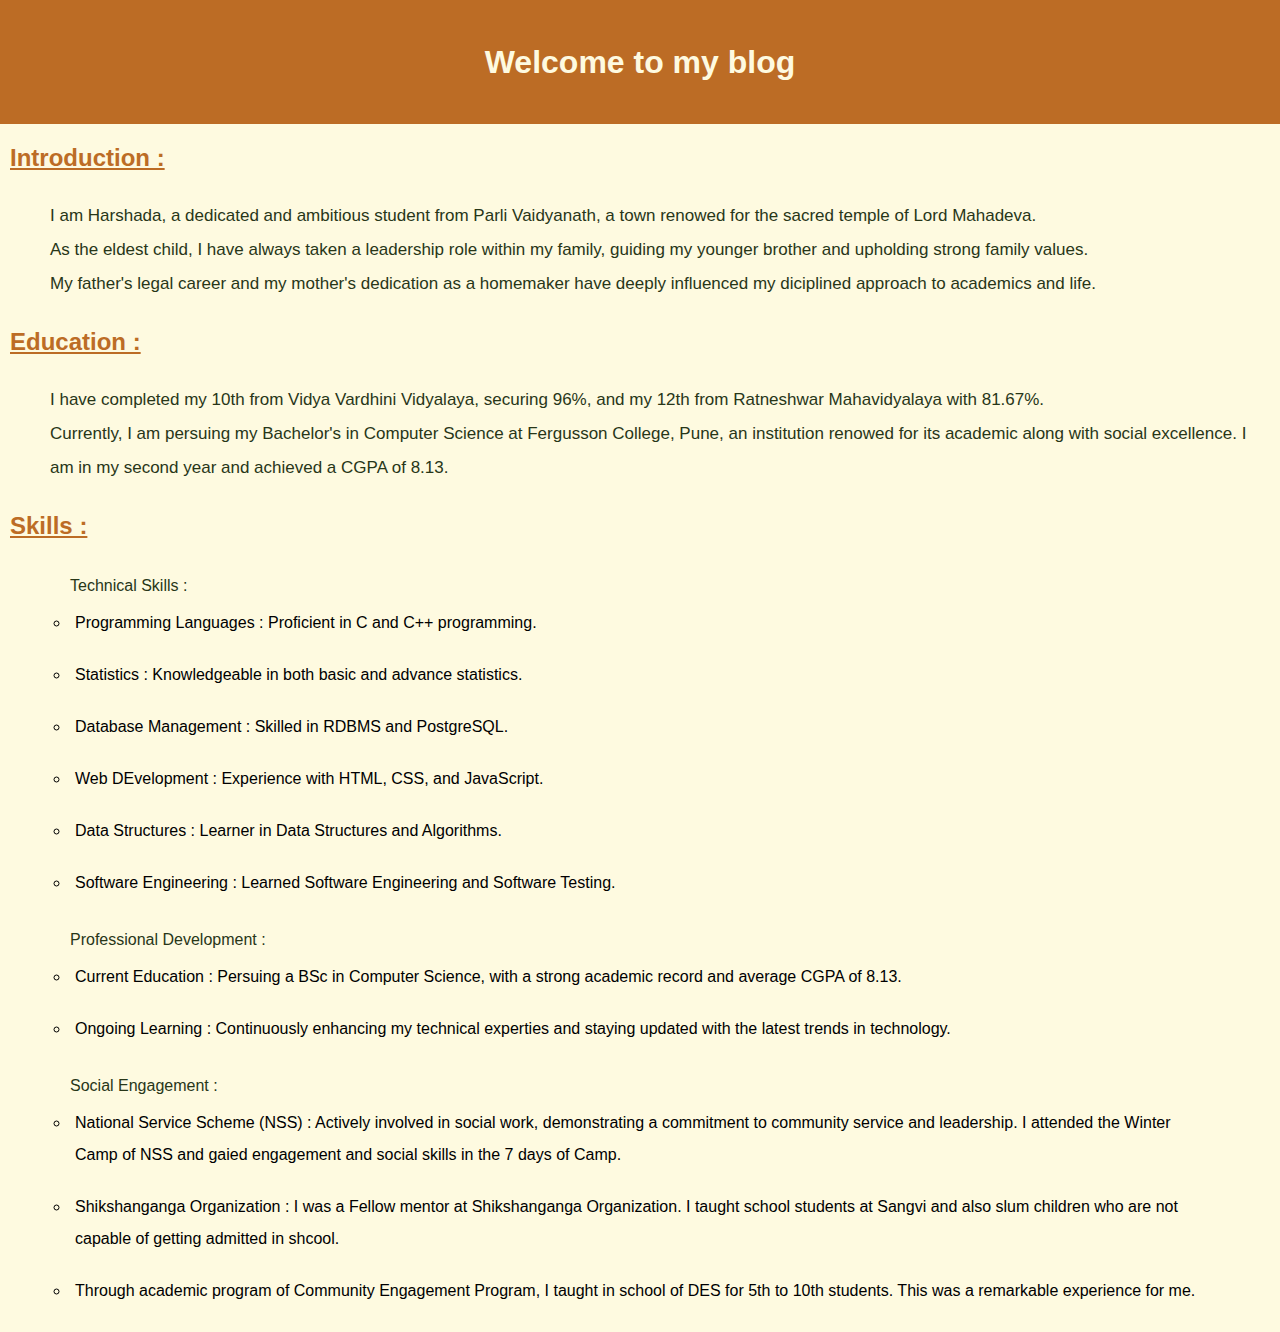
<file: my portfolio/portfolio.html>
<!DOCTYPE html>
<html lang="en">
  <head>
    <meta charset="UTF-8" />
    <meta name="viewport" content="width=device-width, initial-scale=1.0" />
    <title>My Portfolio</title>
    <link rel="stylesheet" href="portfolio.css">
  </head>
  <body>
    <h1>Welcome to my blog</h1>
    <h2>Introduction :</h2>
    <p class="intro">
      I am Harshada, a dedicated and ambitious student from Parli Vaidyanath, a
      town renowed for the sacred temple of Lord Mahadeva. <br />As the eldest
      child, I have always taken a leadership role within my family, guiding my
      younger brother and upholding strong family values. <br />My father's
      legal career and my mother's dedication as a homemaker have deeply
      influenced my diciplined approach to academics and life.
    </p>
    <h2>Education :</h2>
    <p class="education">
      I have completed my 10th from Vidya Vardhini Vidyalaya, securing 96%, and
      my 12th from Ratneshwar Mahavidyalaya with 81.67%. <br />Currently, I am persuing my
      Bachelor's in Computer Science at Fergusson College, Pune, an institution
      renowed for its academic along with social excellence. I am in my second
      year and achieved a CGPA of 8.13.
    </p>
    <h2>Skills :</h2>
    <div class="skills">
        <ul> Technical Skills :
            <li>Programming Languages : Proficient in C and C++ programming.</li>
            <li>Statistics : Knowledgeable in both basic and advance statistics.</li>
            <li>Database Management : Skilled in RDBMS and PostgreSQL.</li>
            <li>Web DEvelopment : Experience with HTML, CSS, and JavaScript.</li>
            <li>Data Structures : Learner in Data Structures and Algorithms.</li>
            <li>Software Engineering : Learned Software Engineering and Software Testing.</li>
        </ul>
        <ul>Professional Development :
            <li>Current Education : Persuing a BSc in Computer Science, with a
                strong academic record and average CGPA of 8.13.</li>
            <li>Ongoing Learning : Continuously enhancing my technical experties 
                and staying updated with the latest trends in technology.</li>
        </ul>
        <ul>Social Engagement :
            <li>National Service Scheme (NSS) : Actively involved in social 
              work, demonstrating a commitment to community service and leadership. I attended the Winter Camp
              of NSS and gaied engagement and social skills in the 7 days of Camp.
            </li>
            <li>Shikshanganga Organization : I was a Fellow mentor at Shikshanganga Organization.
              I taught school students at Sangvi and also slum children who are not capable of getting admitted in shcool. 
            </li>
            <li>Through academic program of Community Engagement Program, I taught in school of DES for 5th to 10th students.
              This was a remarkable experience for me.
            </li>
        </ul>
      </div>
    
  </body>
</html>
</file>
<file: my portfolio/portfolio.css>
body {
    margin: 0;
    padding: 0;
    font-family:Arial, Helvetica, sans-serif;
    line-height: 2;
    background-color: #fefae0;
    color: #283618;
}

h1 {
    background-color: #bc6c25;
    color: #fefae0;
    margin: 0;
    padding: 30px;
    text-align: center;
}

h2 {
    color: #bc6c25;
    text-decoration:underline;
    margin: 10px;
}

p {
    margin-left: 50px;
    margin-right: 30px;
    font-size: 17px;
}

.skills {
    margin-left: 30px;
    margin-right: 30px;
    
}
.skills ul {
    list-style-type:circle;
    padding: 0;
    margin: 20px 40px;
}

.skills ul li:hover {
    background-color: #dda15e;
}

.skills ul li {
    color: black;
    padding: 5px;
    margin-bottom: 10px;
    border-radius: 5px;
}
</file>
